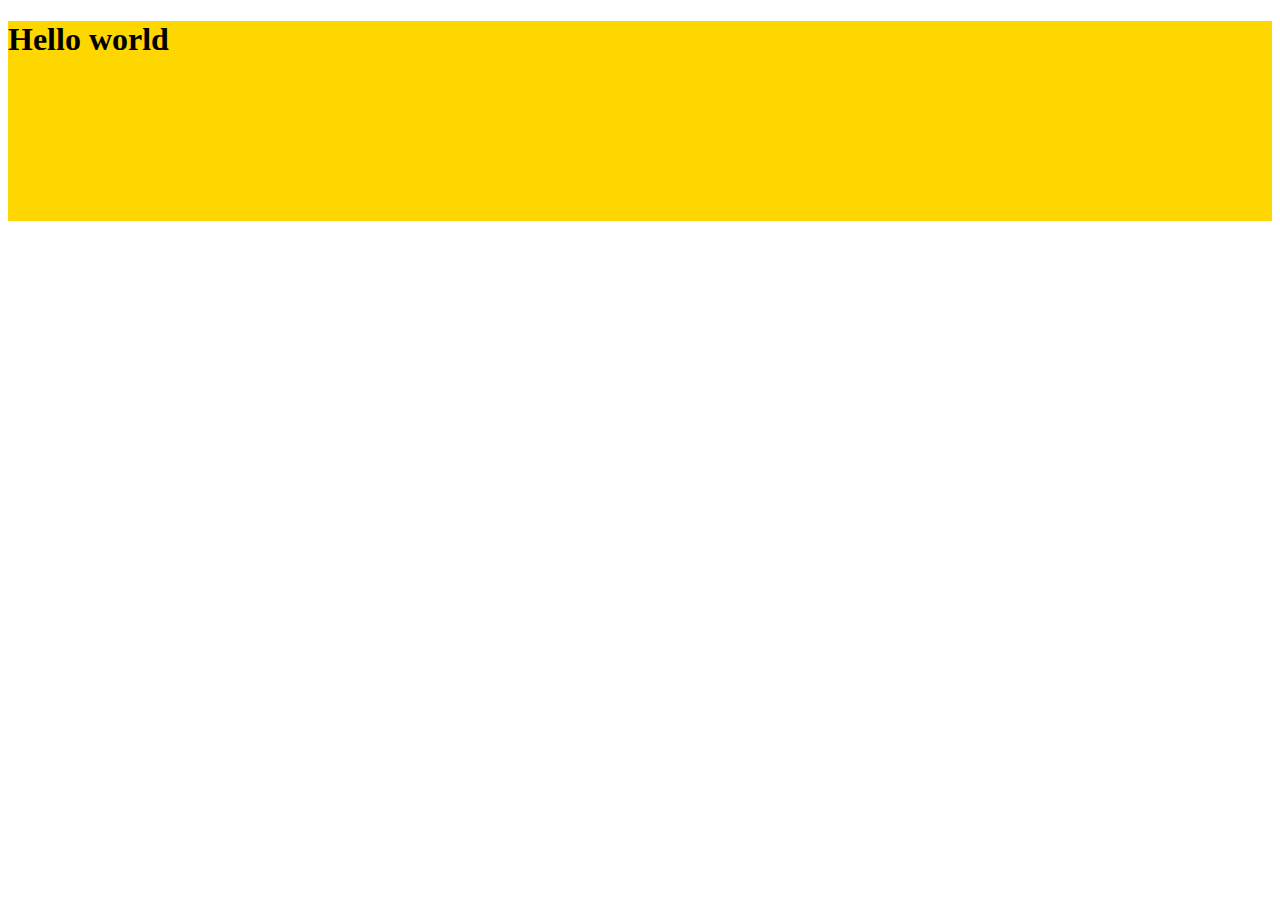
<file: demo.html>
<!DOCTYPE html>
<html lang="en">

<head>
  <meta charset="UTF-8">
  <meta name="viewport" content="width=device-width, initial-scale=1.0">
  <meta http-equiv="X-UA-Compatible" content="ie=edge">
  <link rel="stylesheet" href="./demo.css">
  <title>Document</title>
</head>

<body>
  <h1 class="main">Hello world</h1>
</body>

</html>
</file>
<file: demo.css>
body {
  font-family: Helvetica Neue
}

.main {
  height: 200px;
  background: gold;
}

@media all and (max-width: 1000px) {
  .main {
    background: lightblue
  }
}

@media all and (max-width: 600px) {
  .main {
    background: lightgrey
  }
}
</file>
